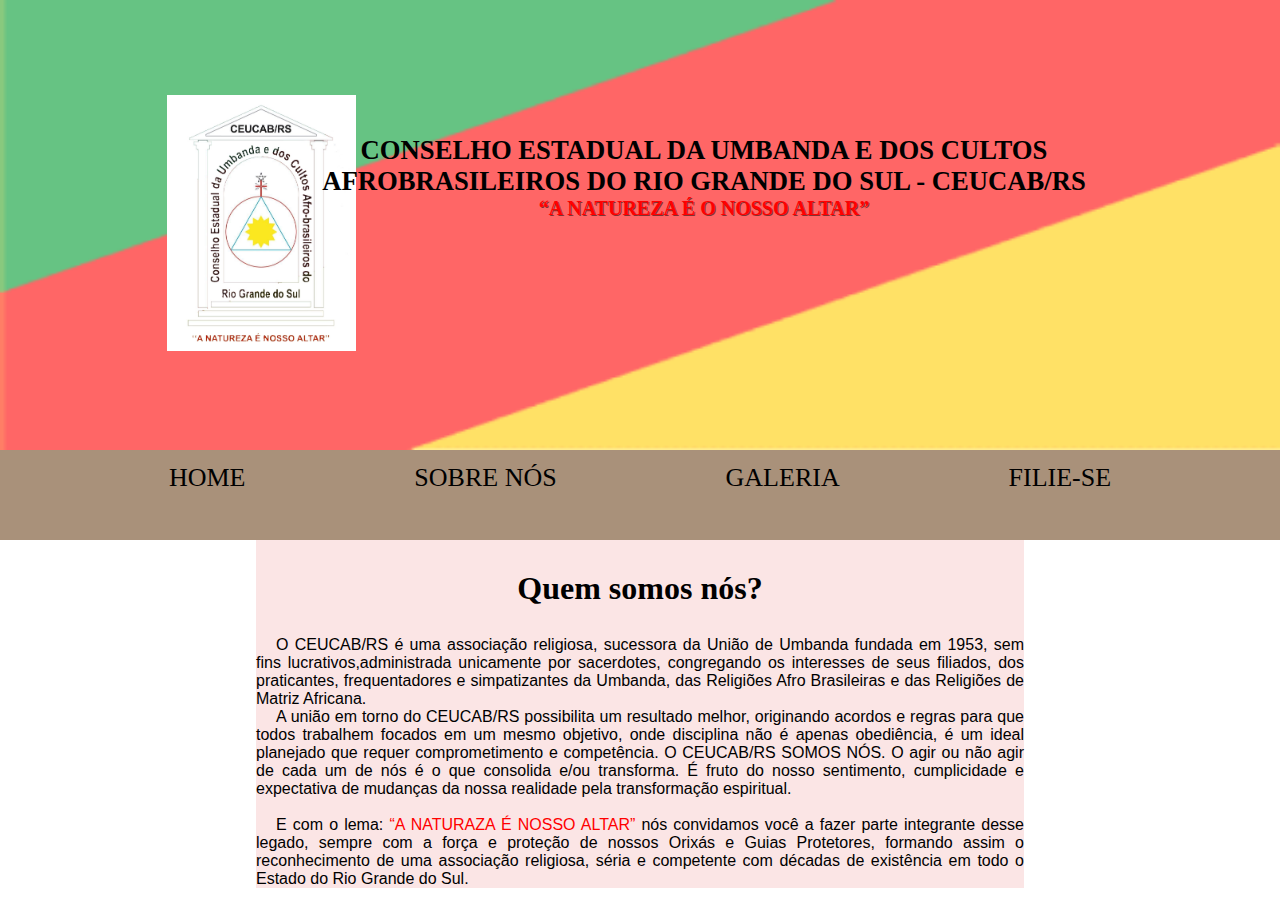
<file: index.html>
<!DOCTYPE html>
<html lang="en">

<head>
    <meta charset="UTF-8">
    <meta http-equiv="X-UA-Compatible" content="IE=edge">
    <meta name="viewport" content="width=device-width, initial-scale=1.0">
    <link rel="stylesheet" href="index.css">
    <title>home</title>
</head>

<body>
    <header class="cabecalho">



        <div class="backg">
        </div>
        <div class="brasao">
            <img src="imagens/logo.jpg" alt="" width="20%">
        </div>

        <div class="text1">
            <h1>
                CONSELHO ESTADUAL DA UMBANDA E DOS CULTOS AFROBRASILEIROS DO RIO GRANDE DO SUL - CEUCAB/RS
            </h1>
            <h2>“A NATUREZA É O NOSSO ALTAR” </h2>
        </div>
    </header>
    <header class="headerr">
        <ul>
            <li><a href="index.html">HOME</a></li>
            <li><a href="sobreNos.html">SOBRE NÓS</a></li>
            <li><a href="">GALERIA</a></li>
            <li><a href="">FILIE-SE</a></li>
        </ul>
    </header>
    <div>
        <div class="conteudo">

     
        <h1>Quem somos nós?</h1>


        <p>  O CEUCAB/RS é uma associação religiosa, sucessora da União de Umbanda fundada em 1953, sem fins lucrativos,administrada unicamente por sacerdotes, congregando os interesses de seus filiados, dos praticantes,
            frequentadores e simpatizantes da Umbanda, das Religiões Afro Brasileiras e das Religiões de Matriz
            Africana.</p>
        <p> A união em torno do CEUCAB/RS possibilita um resultado melhor, originando acordos e regras para que todos
            trabalhem focados em um mesmo objetivo, onde disciplina não é apenas obediência, é um ideal planejado que
            requer comprometimento e competência. O CEUCAB/RS SOMOS NÓS. O agir ou não agir de cada um de nós é o que
            consolida e/ou transforma. É fruto do nosso sentimento, cumplicidade e expectativa de mudanças da nossa
            realidade pela transformação espiritual.
        </p>
        <br>
        <p> E com o lema: <mark>“A NATURAZA É NOSSO ALTAR”</mark> nós convidamos você a fazer parte
            integrante desse legado, sempre com a força e proteção de nossos Orixás e Guias Protetores, formando assim o
            reconhecimento de uma associação religiosa, séria e competente com décadas de existência em todo o Estado do
            Rio Grande do Sul.</p>
        </div>
    </div>

</body>

</html>
</file>
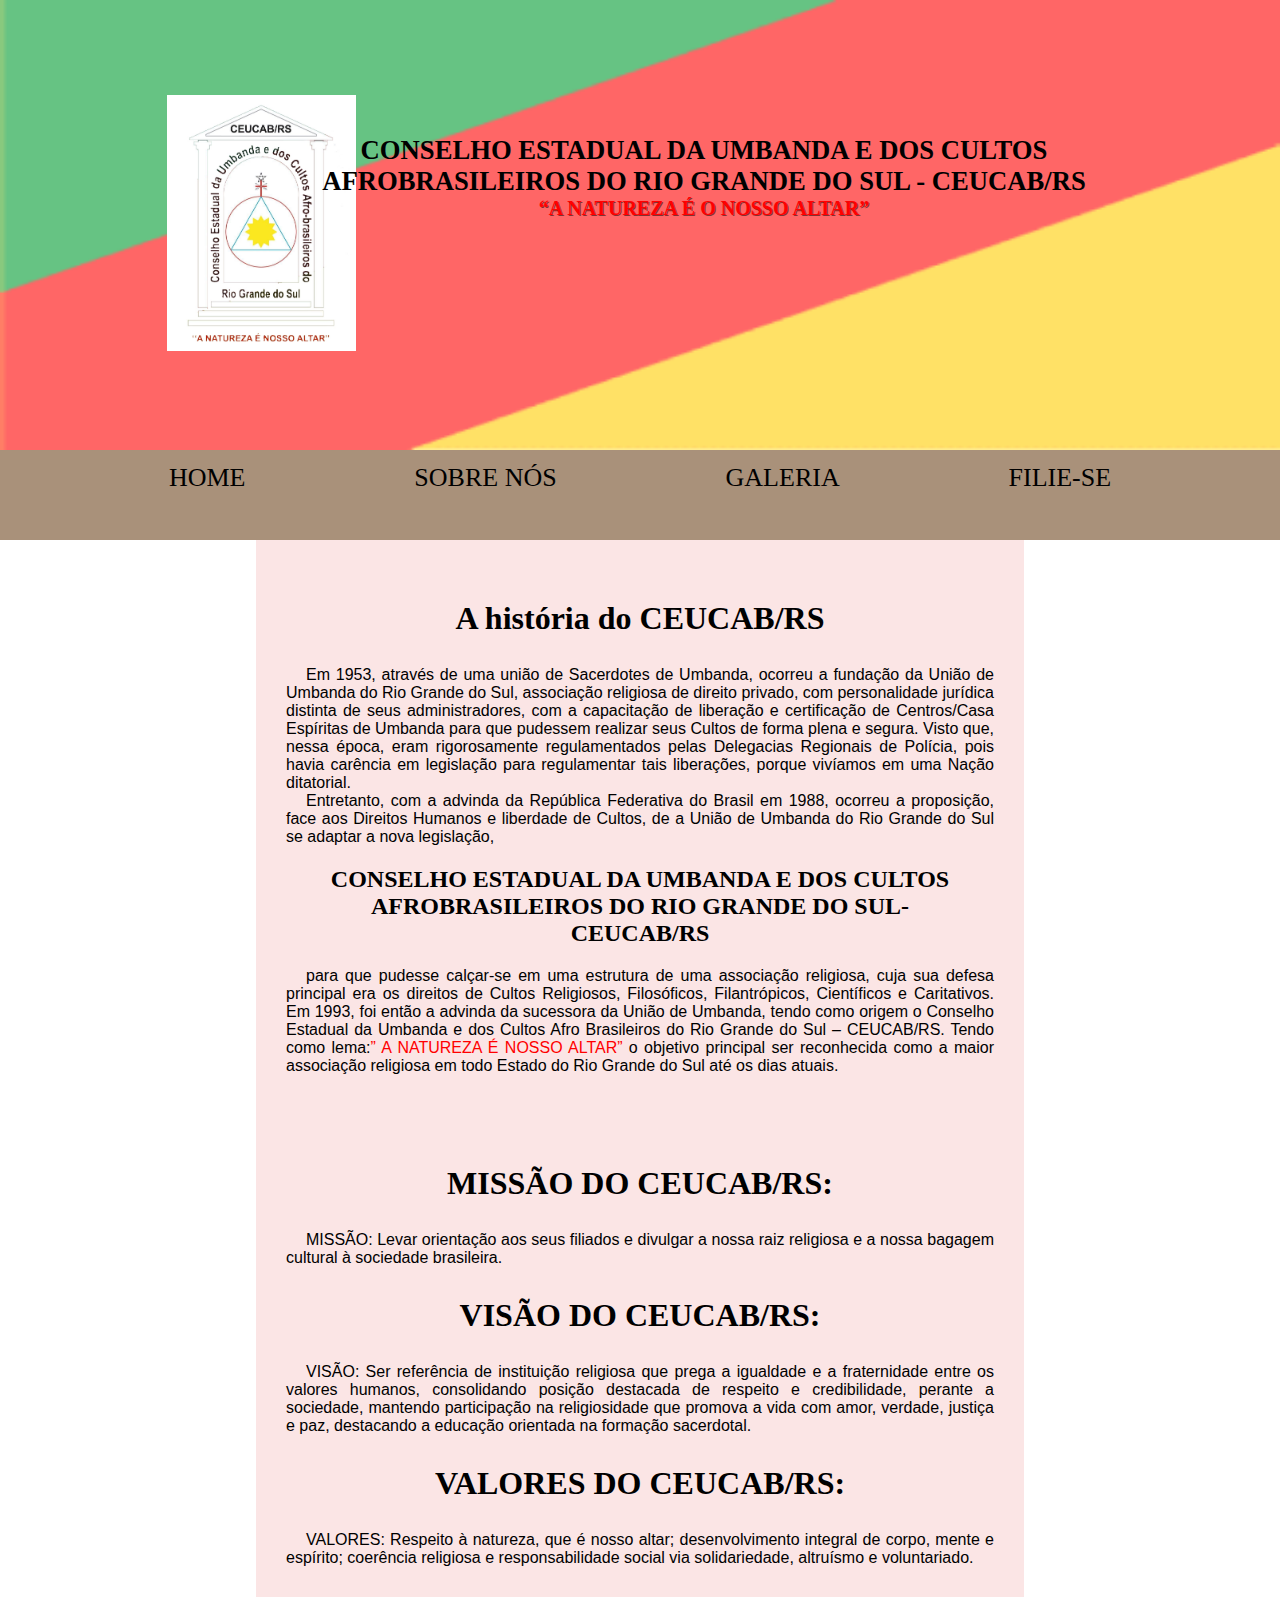
<file: sobreNos.html>
<!DOCTYPE html>
<html lang="en">

<head>
    <meta charset="UTF-8">
    <meta http-equiv="X-UA-Compatible" content="IE=edge">
    <meta name="viewport" content="width=device-width, initial-scale=1.0">
    <link rel="stylesheet" href="index.css">
    <title>home</title>
</head>

<body>
    <header class="cabecalho">



        <div class="backg">
        </div>
        <div class="brasao">
            <img src="imagens/logo.jpg" alt="" width="20%">
        </div>

        <div class="text1">
            <h1>
                CONSELHO ESTADUAL DA UMBANDA E DOS CULTOS AFROBRASILEIROS DO RIO GRANDE DO SUL - CEUCAB/RS
            </h1>
            <h2>“A NATUREZA É O NOSSO ALTAR” </h2>
        </div>
    </header>
    <header class="headerr">
        <ul>
            <li><a href="index.html">HOME</a></li>
            <li><a href="sobreNos.html">SOBRE NÓS</a></li>
            <li><a href="">GALERIA</a></li>
            <li><a href="">FILIE-SE</a></li>
        </ul>
    </header>
    <div class="conteudo">
        <section>
        <h1>A história do CEUCAB/RS</h1>
        <p>Em 1953, através de uma união de Sacerdotes de Umbanda, ocorreu a fundação da União de Umbanda do Rio Grande do Sul, associação religiosa de direito privado, com personalidade jurídica distinta de seus administradores, com a capacitação de liberação e certificação de Centros/Casa Espíritas de Umbanda para que pudessem realizar seus Cultos de forma plena e segura. Visto que, nessa época, eram rigorosamente regulamentados pelas Delegacias Regionais de Polícia, pois havia carência em legislação para regulamentar tais liberações, porque vivíamos em uma Nação ditatorial.</p>
        <p>Entretanto, com a advinda da República Federativa do Brasil em 1988, ocorreu a proposição, face aos Direitos Humanos e liberdade de Cultos, de a União de Umbanda do Rio Grande do Sul se adaptar a nova legislação,</p>

        <h2>CONSELHO ESTADUAL DA UMBANDA E DOS CULTOS AFROBRASILEIROS DO RIO GRANDE DO SUL-CEUCAB/RS</h2>
            <p>para
                que pudesse calçar-se em uma estrutura de uma associação religiosa, cuja sua defesa principal era os direitos de Cultos Religiosos, Filosóficos, Filantrópicos, Científicos e Caritativos.
                Em 1993, foi então a advinda da sucessora da União de Umbanda, tendo como origem o Conselho Estadual da Umbanda e dos Cultos Afro Brasileiros do Rio Grande do Sul – CEUCAB/RS. Tendo como lema:<mark>” A NATUREZA É NOSSO ALTAR”</mark> o objetivo principal ser reconhecida como a maior associação religiosa em todo Estado do Rio Grande do Sul até os dias atuais.</p>
            </section>
            <section>
                <h1>MISSÃO DO CEUCAB/RS:</h1>
                <p>MISSÃO: Levar orientação aos seus filiados e divulgar a nossa raiz religiosa e a nossa bagagem cultural à sociedade brasileira.</p>
                <h1>VISÃO DO CEUCAB/RS:</h1>
                <p>VISÃO: Ser referência de instituição religiosa que prega a igualdade e a fraternidade entre os valores humanos, consolidando posição destacada de respeito e credibilidade, perante a sociedade, mantendo participação na religiosidade que promova a vida com amor, verdade, justiça e paz, destacando a educação orientada na formação sacerdotal.</p>
                <h1>VALORES DO CEUCAB/RS:</h1>
                <p>VALORES: Respeito à natureza, que é nosso altar; desenvolvimento integral de corpo, mente e espírito; coerência religiosa e responsabilidade social via solidariedade, altruísmo e voluntariado.</p>
            </section>
    </div>
    
</body>

</html>
</file>
<file: index.css>
@import url('https://fonts.googleapis.com/css2?family=Rowdies:wght@300&family=Source+Serif+4:wght@600&display=swap');
@import url('https://fonts.googleapis.com/css2?family=Rowdies:wght@300&display=swap');


* {
    margin: 0;
    padding: 0;
    box-sizing: border-box;
}

/*cabeçalho com a imagem*/

.cabecalho {
    height: 50vh;
    width: 100%;
    display: flex;
    align-items: center;
    position: relative;
    justify-content: space-around;
}

.backg {
    position: relative;
    height: 100%;
    width: 100%;
    background-image: url(imagens/tentativa.gif);
    background-size: 100% 100%;
    opacity: 0.6;

}

.brasao {
    position: absolute;
}

.text1 {
    position: absolute;
    opacity: 1;
    height: 20vh;
    width: 100vh;
    font-size: smaller;
    text-align: center;
    padding-left: 10%;
}

.text1 h2 {
    color: red;
    text-shadow: 1px 1px rgba(0, 0, 0, 0.509);
}

/*cabeçalho links


*/
.headerr {
    height: 10vh;
    background-color: #A9917A;
    align-items: center;
    position: relative;
    display: table;
    position: relative;
    width: 100%;
}



.headerr ul {
    list-style: none;
    display: flex;
    justify-content: space-evenly;
    padding-top: 1%;
}

.headerr a {
    color: black;
    text-decoration: none;
    font-size: 26px;
    align-items: right;
    vertical-align: middle;
}

.headerr a:hover {
    color: #FF4500;
    text-decoration: underline;
}
mark{
    color: red;
    background: none;
}
.conteudo{
    text-align: center;
    width: 60%;
    margin: 0 auto;
    background-color: rgba(250, 221, 221, 0.774);
}
.conteudo p{
    font-family: Arial, Helvetica, sans-serif;
    font-size: 16px;
    text-align: start;    
    text-indent: 20px;
    text-align: justify;
}
.conteudo h1{
    line-height: 3;
}

.conteudo h2{
    padding: 20px;
}
.conteudo section{
    padding: 30px;
}
</file>
